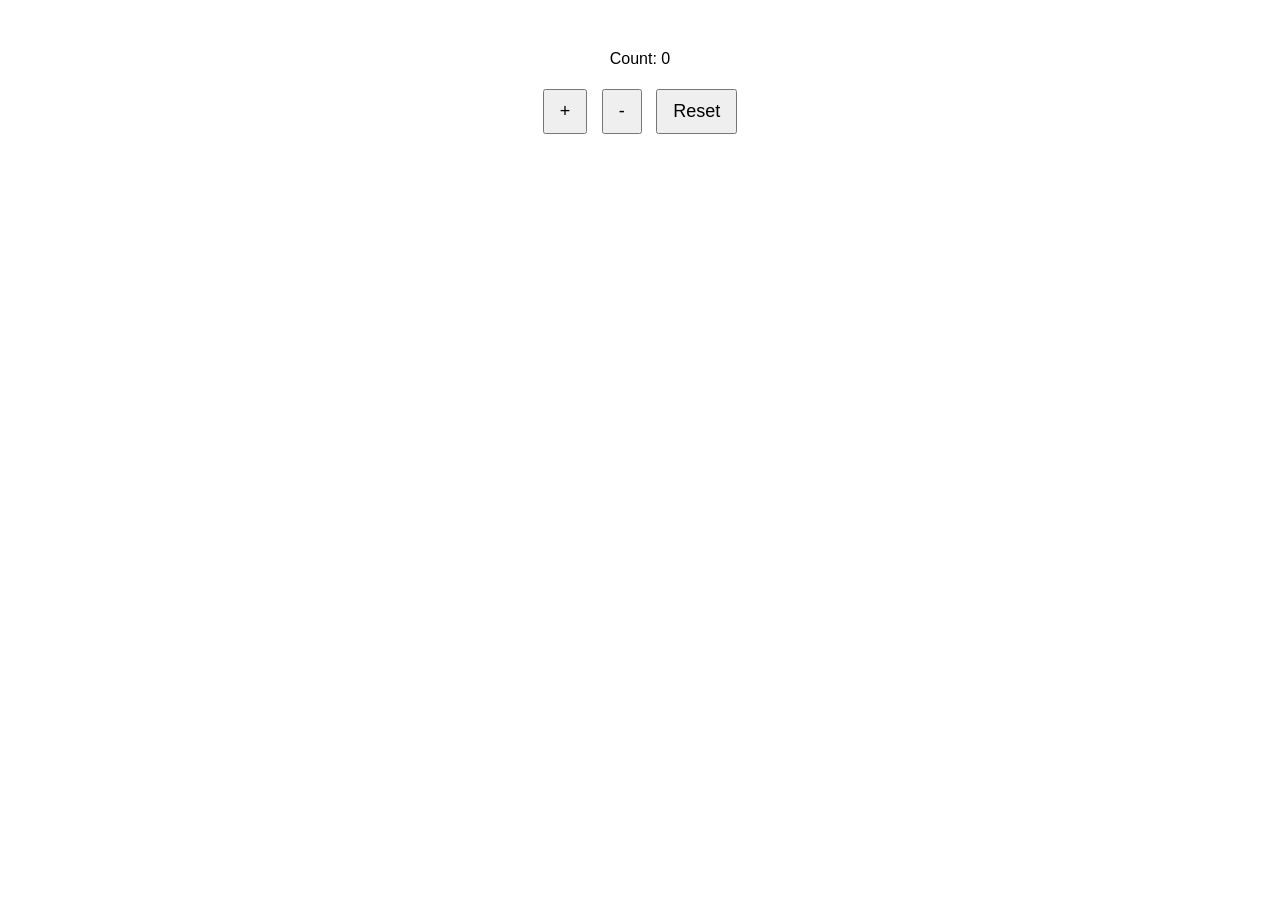
<file: simple counter.html>
<!DOCTYPE html>
<html>
<head>
  <title>Counter App</title>
  <style>
    body {
      text-align: center;
      font-family: Arial;
      margin-top: 50px;
    }

    button {
      padding: 10px 15px;
      margin: 5px;
      font-size: 18px;
      cursor: pointer;
    }

    #status {
      display: block;
      margin-top: 10px;
      font-weight: bold;
      color: red;
    }
  </style>
</head>
<body>

<p id="display">Count: 0</p>
<button id="plus">+</button>
<button id="minus">-</button>
<button id="reset">Reset</button>
<span id="status"></span>

<script>
  let count = 0;

  const display = document.getElementById('display');
  const status = document.getElementById('status');

  // Single function to update UI
  function updateUI() {
    display.textContent = 'Count: ' + count;
    status.textContent = count > 10 ? 'HIGH!' : '';
  }

  document.getElementById('plus').onclick = function() {
    count++;
    updateUI();
  };

  document.getElementById('minus').onclick = function() {
    count--;
    updateUI();
  };

  document.getElementById('reset').onclick = function() {
    count = 0;
    updateUI();
  };
</script>

</body>
</html>
</file>
